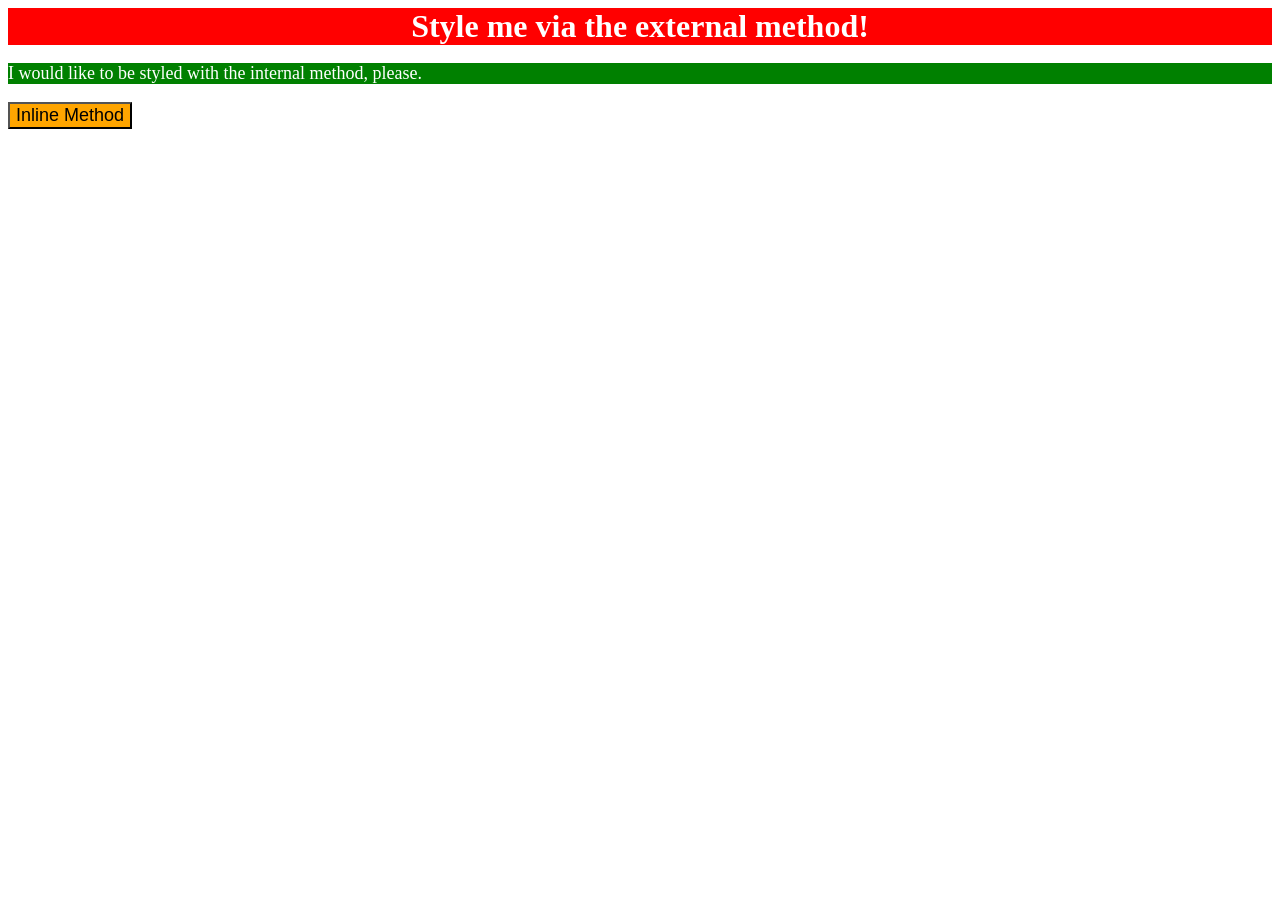
<file: foundations/intro-to-css/01-css-methods/index.html>
<!DOCTYPE html>
<html lang="en">
  <head>
    <meta charset="UTF-8">
    <meta http-equiv="X-UA-Compatible" content="IE=edge">
    <meta name="viewport" content="width=device-width, initial-scale=1.0">
    <link rel="stylesheet" href="style.css">
    <style>
      p {
        background-color: green;
        font-size: 18px;
        color: white; 
        }
    </style>
    <title>Methods for Adding CSS</title>
  </head>
  <body>
    <div>Style me via the external method!</div>
    <p>I would like to be styled with the internal method, please.</p>
    <button style="background-color: orange; font-size: 18px;">Inline Method</button>
  </body>
</html>
</file>
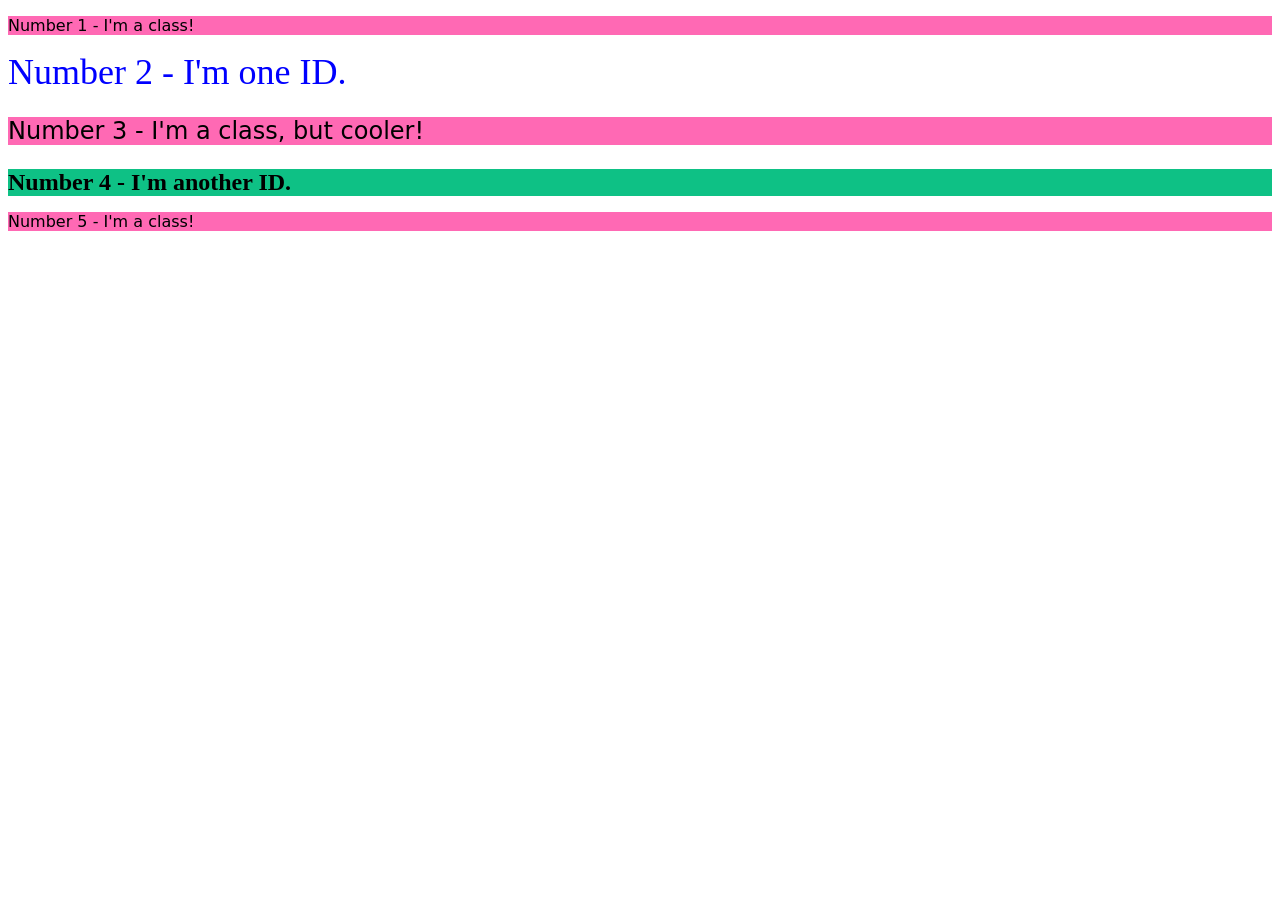
<file: foundations/intro-to-css/02-class-id-selectors/index.html>
<!DOCTYPE html>
<html lang="en">
  <head>
    <meta charset="UTF-8">
    <meta http-equiv="X-UA-Compatible" content="IE=edge">
    <meta name="viewport" content="width=device-width, initial-scale=1.0">
    <title>Class and ID Selectors</title>
    <link rel="stylesheet" href="style.css">
  </head>
  <body>
    <p class="redhot">Number 1 - I'm a class!</p>
    <div id="chili">Number 2 - I'm one ID.</div>
    <p class="redhot peppers">Number 3 - I'm a class, but cooler!</p>
    <div id="otherside">Number 4 - I'm another ID.</div>
    <p class="redhot">Number 5 - I'm a class!</p>
  </body>
</html>
</file>
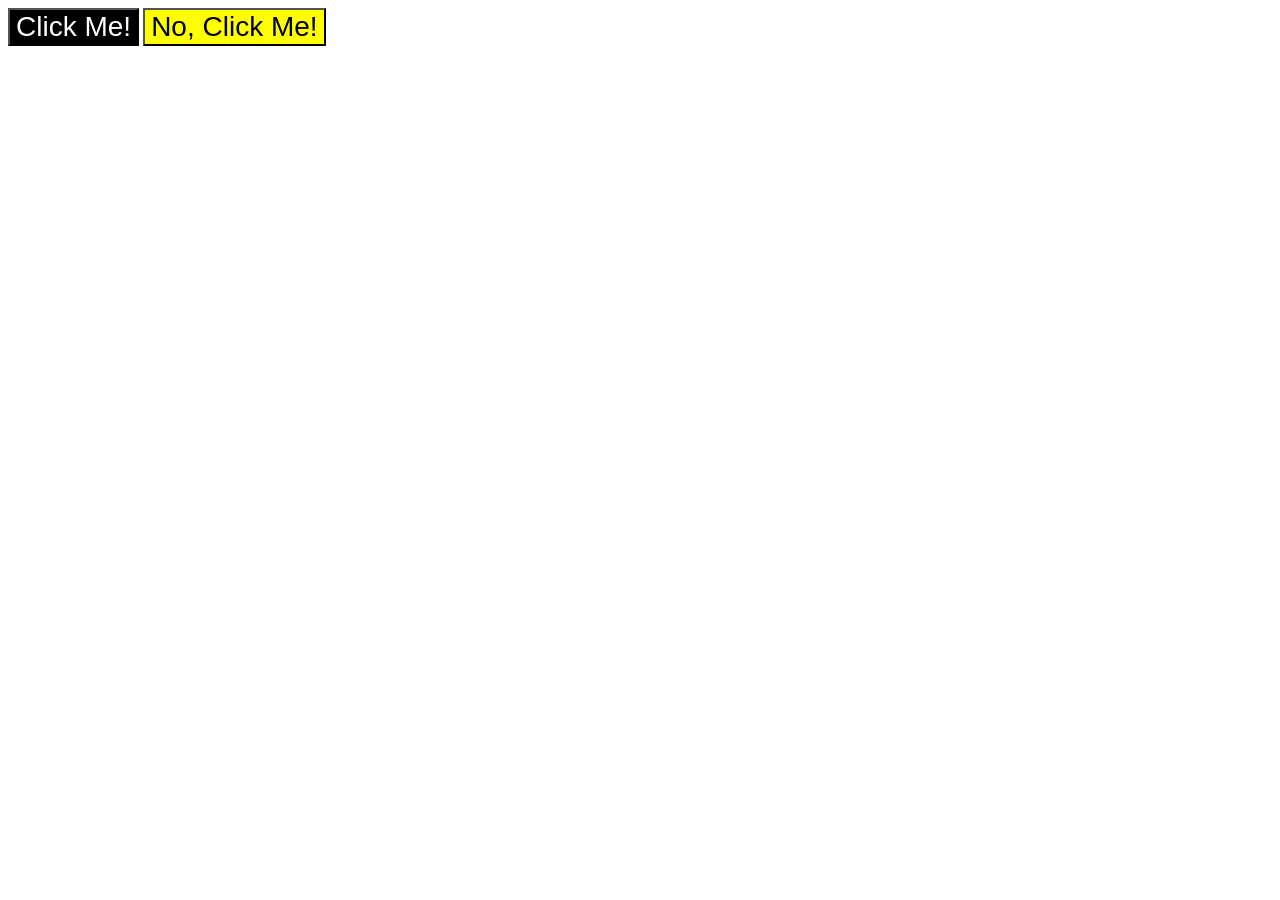
<file: foundations/intro-to-css/03-grouping-selectors/index.html>
<!DOCTYPE html>
<html lang="en">
  <head>
    <meta charset="UTF-8">
    <meta http-equiv="X-UA-Compatible" content="IE=edge">
    <meta name="viewport" content="width=device-width, initial-scale=1.0">
    <title>Grouping Selectors</title>
    <link rel="stylesheet" href="style.css">
  </head>
  <body>
    <button class="first-class">Click Me!</button>
    <button class="second-class">No, Click Me!</button>
  </body>
</html>
</file>
<file: foundations/intro-to-css/01-css-methods/style.css>
div {
    background-color: red;
    font-size: 32px;
    color: white;
    text-align: center;
    font-weight: bold;
}
</file>
<file: foundations/intro-to-css/02-class-id-selectors/style.css>
/* Add CSS Styling */
.redhot {
    background-color: rgb(255, 105, 180);
    font-family: Verdana, "DejaVu Sans", sans-serif;
}

.redhot.peppers {
    font-size: 24px;
}

#chili {
    color: rgb(0,0,255);
    font-size: 36px;
}

#otherside {
    font-size: 24px;
    background-color: #0ec185;
    font-weight: bold;
}
</file>
<file: foundations/intro-to-css/03-grouping-selectors/style.css>
/* Add CSS Styling */
button {
    font-size: 28px;
    font-family: Helvetica, "Times New Roman", sans-serif;
}

.first-class {
    background-color: black;
    color: white;
}

.second-class {
    background-color: yellow;
}
</file>
